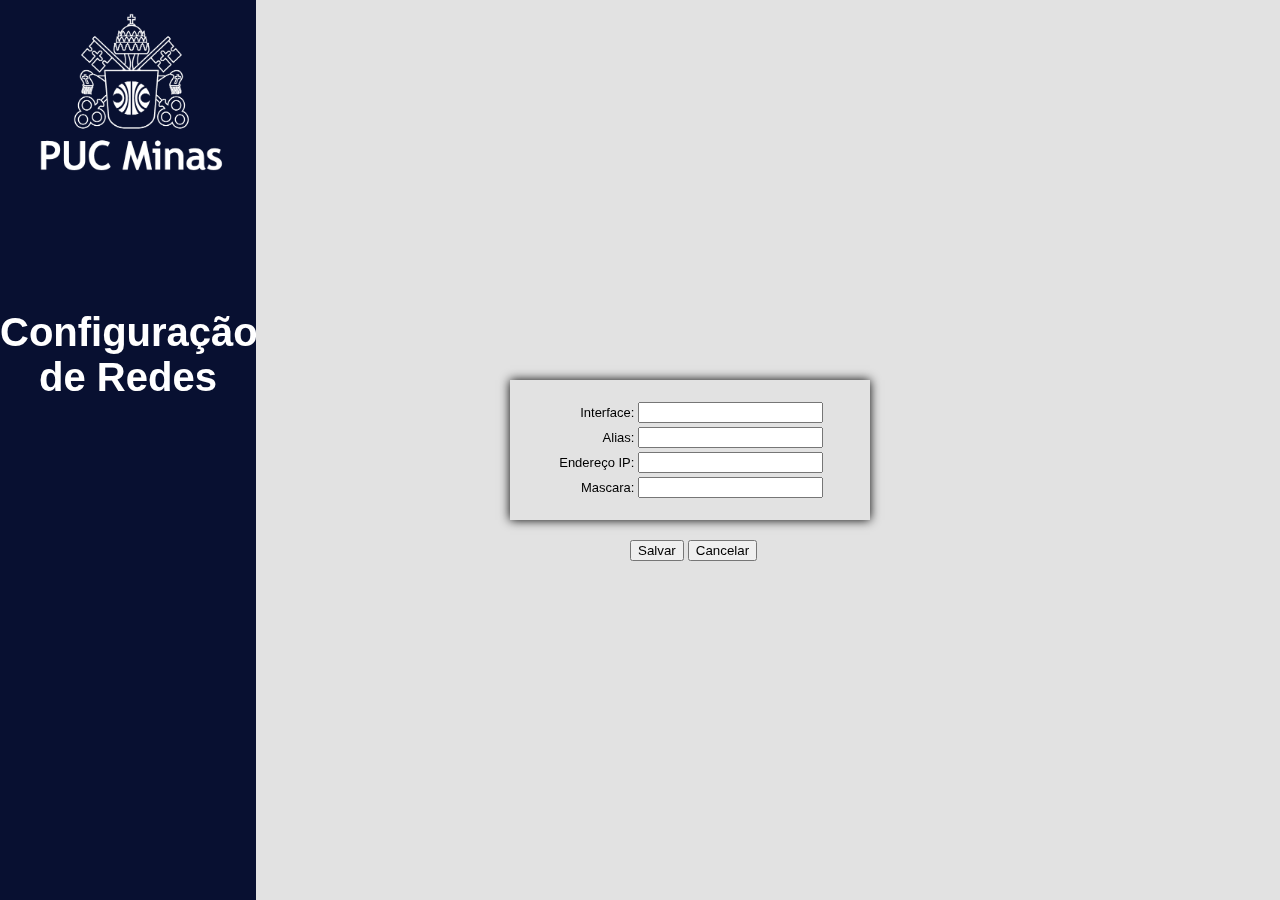
<file: index.html>
<!DOCTYPE html>
<html lang="pt-br">
<head>
    <meta charset="UTF-8">
    <!-- <meta http-equiv="X-UA-Compatible" content="IE=edge"> -->
    <meta name="viewport" content="width=device-width, initial-scale=1.0">
    <title>Configurações</title>
    <!-- COMENTADO PARA INSERÇÃO EM APENAS UM DOC -->
     <link rel="stylesheet" href="styles/style.css">
     <script src="scripts/java.js" defer></script>
     <script src="https://code.jquery.com/jquery-3.6.0.js" integrity="sha256-H+K7U5CnXl1h5ywQfKtSj8PCmoN9aaq30gDh27Xc0jk=" crossorigin="anonymous"> </script>
</head>
    <body>
        <div id="lateral"> 
                <p><b>Configuração de Redes</b></p>
                <img src="images/logo-puc-minas.png">
        </div>
        <div id="container">
            
                
                <div id="ether">
                    <label for="label_ether"> Interface:</label>
                    <input type="text" id="input_ether"/>
                </div>
            
                <div id="alias">
                    <label for="label_alias"> Alias:</label>
                    <input type="text" id="input_alias"/>
                </div>
            
                <div id="ipv4">
                    <label for="label_ipv4"> Endereço IP:</label>
                    <input type="text" id="input_ipv4"/>
                </div>
            
                <div id="mask">
                    <label for="label_mask"> Mascara:</label>
                    <input type="text" id="input_mask"/>
                </div>
                                <!-- Botões de Interação Salvar e Cancelar -->
                <div class="botoes">
                    <BUTTON  onclick="alerta()" name="btn_Salvar" id="btn_Salvar">Salvar</BUTTON>
                    <button  name="btn_Cancelar" id="btn_Cancelar">Cancelar</button>
                </div>

            
        </div>
    </body>
   
</html>
</file>
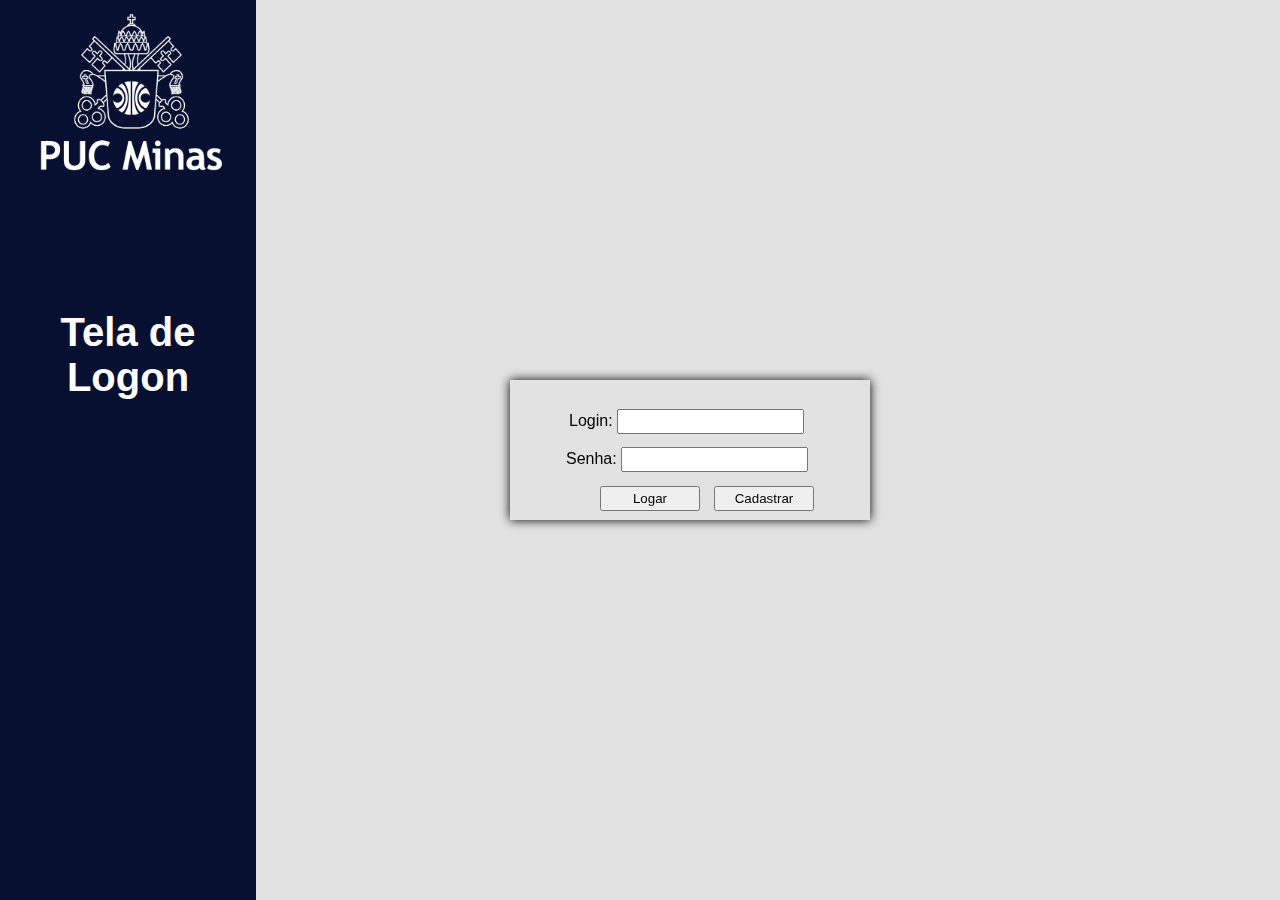
<file: web/index.html>
<!DOCTYPE html>
<html lang="pt-br">
<head>
    <meta charset="UTF-8">
    <meta http-equiv="X-UA-Compatible" content="IE=edge">
    <meta name="viewport" content="width=device-width, initial-scale=1.0">
    <title>Tela de Logon</title>
    <!-- COMENTADO PARA INSERÇÃO EM APENAS UM DOC -->
     <link rel="stylesheet" href="styles/style.css">

</head>
    
    <body>
        <div id="lateral"> 
                <p><b>Tela de Logon</b></p>
                <img src="images/logo-puc-minas.png">
        </div>
        <div id="container">
        <form>
           <div id="txtlogin">
                <label for="label_login"> Login:</label>
                <input type="text" id="input_login"/>
           </div>
           <div id="txtpassword">
                <label for="label_mask"> Senha:</label>
                <input type="password" id="input_password"/>
            </div>
            <div class="botoes_inicio">
                <input type="button" name="btn_Logar" id="btn_Logar" value="Logar">
                <input type="button" name="btn_Cadastrar" id="btn_Cadastrar" value="Cadastrar">
            </div>
            
        </form>
        </div>
    </body>
</html>
</file>
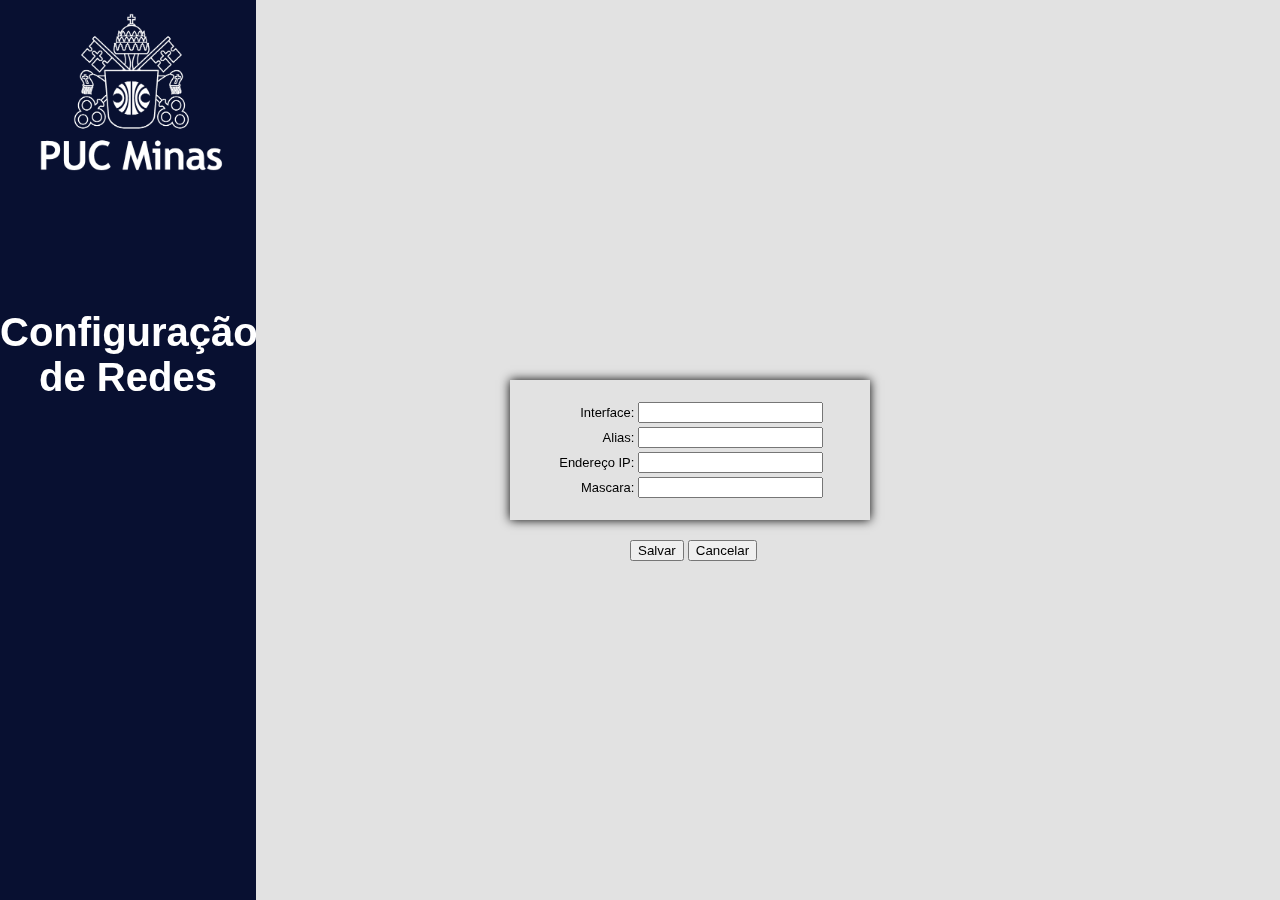
<file: web/configurar.html>
<!DOCTYPE html>
<html lang="pt-br">
<head>
    <meta charset="UTF-8">
    <!-- <meta http-equiv="X-UA-Compatible" content="IE=edge"> -->
    <meta name="viewport" content="width=device-width, initial-scale=1.0">
    <title>Configurações</title>
    <!-- COMENTADO PARA INSERÇÃO EM APENAS UM DOC -->
     <link rel="stylesheet" href="styles/style.css">
     <script src="scripts/java.js" defer></script>
     <script src="https://code.jquery.com/jquery-3.6.0.js" integrity="sha256-H+K7U5CnXl1h5ywQfKtSj8PCmoN9aaq30gDh27Xc0jk=" crossorigin="anonymous"> </script>
</head>
    <body>
        <div id="lateral"> 
                <p><b>Configuração de Redes</b></p>
                <img src="images/logo-puc-minas.png">
        </div>
        <div id="container">
            
                
                <div id="ether">
                    <label for="label_ether"> Interface:</label>
                    <input type="text" id="input_ether"/>
                </div>
            
                <div id="alias">
                    <label for="label_alias"> Alias:</label>
                    <input type="text" id="input_alias"/>
                </div>
            
                <div id="ipv4">
                    <label for="label_ipv4"> Endereço IP:</label>
                    <input type="text" id="input_ipv4"/>
                </div>
            
                <div id="mask">
                    <label for="label_mask"> Mascara:</label>
                    <input type="text" id="input_mask"/>
                </div>
                                <!-- Botões de Interação Salvar e Cancelar -->
                <div class="botoes">
                    <BUTTON  onclick="alerta()" name="btn_Salvar" id="btn_Salvar">Salvar</BUTTON>
                    <button  name="btn_Cancelar" id="btn_Cancelar">Cancelar</button>
                </div>

            
        </div>
    </body>
   
</html>
</file>
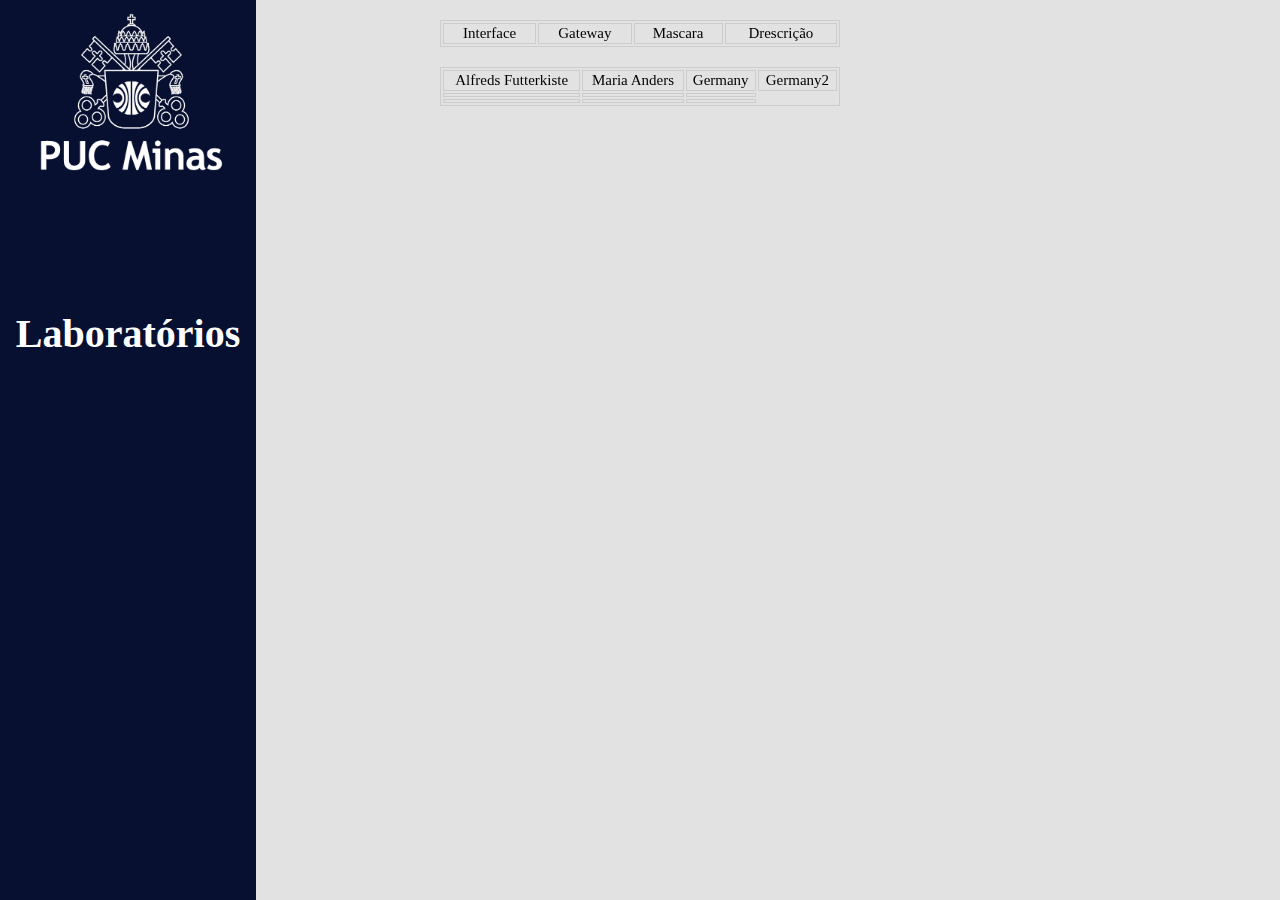
<file: web/labs.html>
<!DOCTYPE html>
<html lang="pt-br">
<head>
    <meta charset="UTF-8">
    <meta http-equiv="X-UA-Compatible" content="IE=edge">
    <meta name="viewport" content="width=device-width, initial-scale=1.0">
    <title>Configurações</title>
    <!-- COMENTADO PARA INSERÇÃO EM APENAS UM DOC -->
    <!-- <link rel="stylesheet" href="styles/style.css"> -->

<style>
body{
    background-color: #e2e2e2;
    position: fixed;
    top: 0px;
    right: 0px;
    bottom: 0px;
    left: 0px;
    margin: 0px;
    padding: 0px; 
}

#lateral{
background-color: #081031;
font-family: Ubuntu;
margin: 0;
position: fixed;
height: 100%;
width: 20%;
}

#lateral  p{
position: relative;
top: 30%;
color:white;
text-align: center;
font-size: 40px;    
}


#lateral  img{
position: fixed;
top: 0;;
left: 0;
height: auto;
width: 200px;
margin-left: 30px;
margin-top: 10px;
}

table, th, td {
  border:1px solid #CCC;
}

#listoptions{
    font-family: ubuntu;
    font-size: 15px;
    text-align: center;
    margin: 20px 440px auto;
}

#listinfo{
    font-family: ubuntu;
    font-size: 15px;
    text-align: center;
    margin: 20px 440px auto;
}



</style>

</head>
    
    <body>
        <div id="lateral"> 
                <p><b>Laboratórios</b></p>
                <img src="images/logo-puc-minas.png">
        </div>
        
        <div id="container_labs">
        <form>
            <div id="listoptions">
                <table style="width: 100%">
                    <tr>
                      <td>Interface</td>
                      <td>Gateway</td>
                      <td>Mascara</td>
                      <td>Drescrição</td>
                    </tr>
                </table>     
            </div>

            <div id="listinfo">
                <tr>
                    <table style="width: 100%">
                    <td>Alfreds Futterkiste</td>
                    <td>Maria Anders</td>
                    <td>Germany</td>
                    <td>Germany2</td>
                  </tr>
                  <tr>
                    <td></td>
                    <td></td>
                    <td></td>
                  </tr>
                  <tr>
                    <td></td>
                    <td></td>
                    <td></td>
                  </tr>
                </table>
            </div>
          
        
        
        </form>
        </div>
    </body>
</html>
</file>
<file: styles/style.css>
body{
    background-color: #e2e2e2;
    position: fixed;
    top: 0px;
    right: 0px;
    bottom: 0px;
    left: 0px;
    margin: 0px;
    padding: 0px; 
}

#lateral{
background-color: #081031;
font-family: 'Lucida Sans', Arial, sans-serif;
margin: 0;
position: fixed;
height: 100%;
width: 20%;
}

#lateral > p{
position: relative;
top: 30%;
color:white;
text-align: center;
font-size: 40px;    
}


#lateral > img{
position: fixed;
top: 0;;
left: 0;
height: auto;
width: 200px;
margin-left: 30px;
margin-top: 10px;
}

#ether{
    margin: 0px 25px auto;
    text-align: right;
    padding: 2px;
    font-size: 13px;
    font-family:'Lucida Sans', Arial, sans-serif;
}

#alias{
    margin: 0px 25px auto;
    text-align: right;
    padding: 2px;
    font-size: 13px;
    font-family:'Lucida Sans', Arial, sans-serif;
}

#ipv4{
    margin: 0px 25px auto;
    text-align: right;
    padding: 2px;
    font-size: 13px;
    font-family:'Lucida Sans', Arial, sans-serif;
}

#mask{
    margin: 0px 25px auto;
    text-align: right;
    padding: 2px;
    font-size: 13px;
    font-family:'Lucida Sans', Arial, sans-serif;
    
}

#description{
    margin: 0px 25px auto;
    text-align: right;
    padding: 2px;
    font-size: 13px;
    font-family:'Lucida Sans', Arial, sans-serif;
}

.botoes{
    position: absolute;
    top: 0px;
    right: 0px;
    bottom: 0px;
    left: 100px;
    width: 360px;
    height: 140px;
    margin: 140px auto;
    padding: 20px;
}

#container {
    position: absolute;
    top: 0px;
    right: 0px;
    bottom: 0px;
    left: 100px;
    width: 360px;
    height: 140px;
    margin: auto;
    box-shadow: 0px 0px 10px black;
    padding: 20px;
    box-sizing: border-box;
    
}

/*----------------------------------------*/
#txtlogin{
    margin: 0px 35px auto;
    text-align: left;
    padding: 4px;
    font-family:'Lucida Sans', Arial, sans-serif;
}

#txtpassword{
    margin: 0px 32px auto;
    text-align: left;
    padding: 4px;
    font-family: 'Lucida Sans', Arial, sans-serif;
}

#txtlogin>#input_login{
    margin: 5px 0 0 0;
    width: auto;
    padding: 3px;
}

#txtpassword>#input_password{
    margin: 5px 0 0 0;
    width: auto;
    padding: 3px;
}

.botoes_inicio>#btn_Logar{
    margin: 0px 0 0 70px;
    width: 100px;
    padding: 3px;
}

.botoes_inicio>#btn_Cadastrar{
    margin: 10px 0 0 10px;
    width: 100px;
    padding: 3px;
}
</file>
<file: web/styles/style.css>
body{
    background-color: #e2e2e2;
    position: fixed;
    top: 0px;
    right: 0px;
    bottom: 0px;
    left: 0px;
    margin: 0px;
    padding: 0px; 
}

#lateral{
background-color: #081031;
font-family: 'Lucida Sans', Arial, sans-serif;
margin: 0;
position: fixed;
height: 100%;
width: 20%;
}

#lateral > p{
position: relative;
top: 30%;
color:white;
text-align: center;
font-size: 40px;    
}


#lateral > img{
position: fixed;
top: 0;;
left: 0;
height: auto;
width: 200px;
margin-left: 30px;
margin-top: 10px;
}

#ether{
    margin: 0px 25px auto;
    text-align: right;
    padding: 2px;
    font-size: 13px;
    font-family:'Lucida Sans', Arial, sans-serif;
}

#alias{
    margin: 0px 25px auto;
    text-align: right;
    padding: 2px;
    font-size: 13px;
    font-family:'Lucida Sans', Arial, sans-serif;
}

#ipv4{
    margin: 0px 25px auto;
    text-align: right;
    padding: 2px;
    font-size: 13px;
    font-family:'Lucida Sans', Arial, sans-serif;
}

#mask{
    margin: 0px 25px auto;
    text-align: right;
    padding: 2px;
    font-size: 13px;
    font-family:'Lucida Sans', Arial, sans-serif;
    
}

#description{
    margin: 0px 25px auto;
    text-align: right;
    padding: 2px;
    font-size: 13px;
    font-family:'Lucida Sans', Arial, sans-serif;
}

.botoes{
    position: absolute;
    top: 0px;
    right: 0px;
    bottom: 0px;
    left: 100px;
    width: 360px;
    height: 140px;
    margin: 140px auto;
    padding: 20px;
}

#container {
    position: absolute;
    top: 0px;
    right: 0px;
    bottom: 0px;
    left: 100px;
    width: 360px;
    height: 140px;
    margin: auto;
    box-shadow: 0px 0px 10px black;
    padding: 20px;
    box-sizing: border-box;
    
}

/*----------------------------------------*/
#txtlogin{
    margin: 0px 35px auto;
    text-align: left;
    padding: 4px;
    font-family:'Lucida Sans', Arial, sans-serif;
}

#txtpassword{
    margin: 0px 32px auto;
    text-align: left;
    padding: 4px;
    font-family: 'Lucida Sans', Arial, sans-serif;
}

#txtlogin>#input_login{
    margin: 5px 0 0 0;
    width: auto;
    padding: 3px;
}

#txtpassword>#input_password{
    margin: 5px 0 0 0;
    width: auto;
    padding: 3px;
}

.botoes_inicio>#btn_Logar{
    margin: 0px 0 0 70px;
    width: 100px;
    padding: 3px;
}

.botoes_inicio>#btn_Cadastrar{
    margin: 10px 0 0 10px;
    width: 100px;
    padding: 3px;
}
</file>
